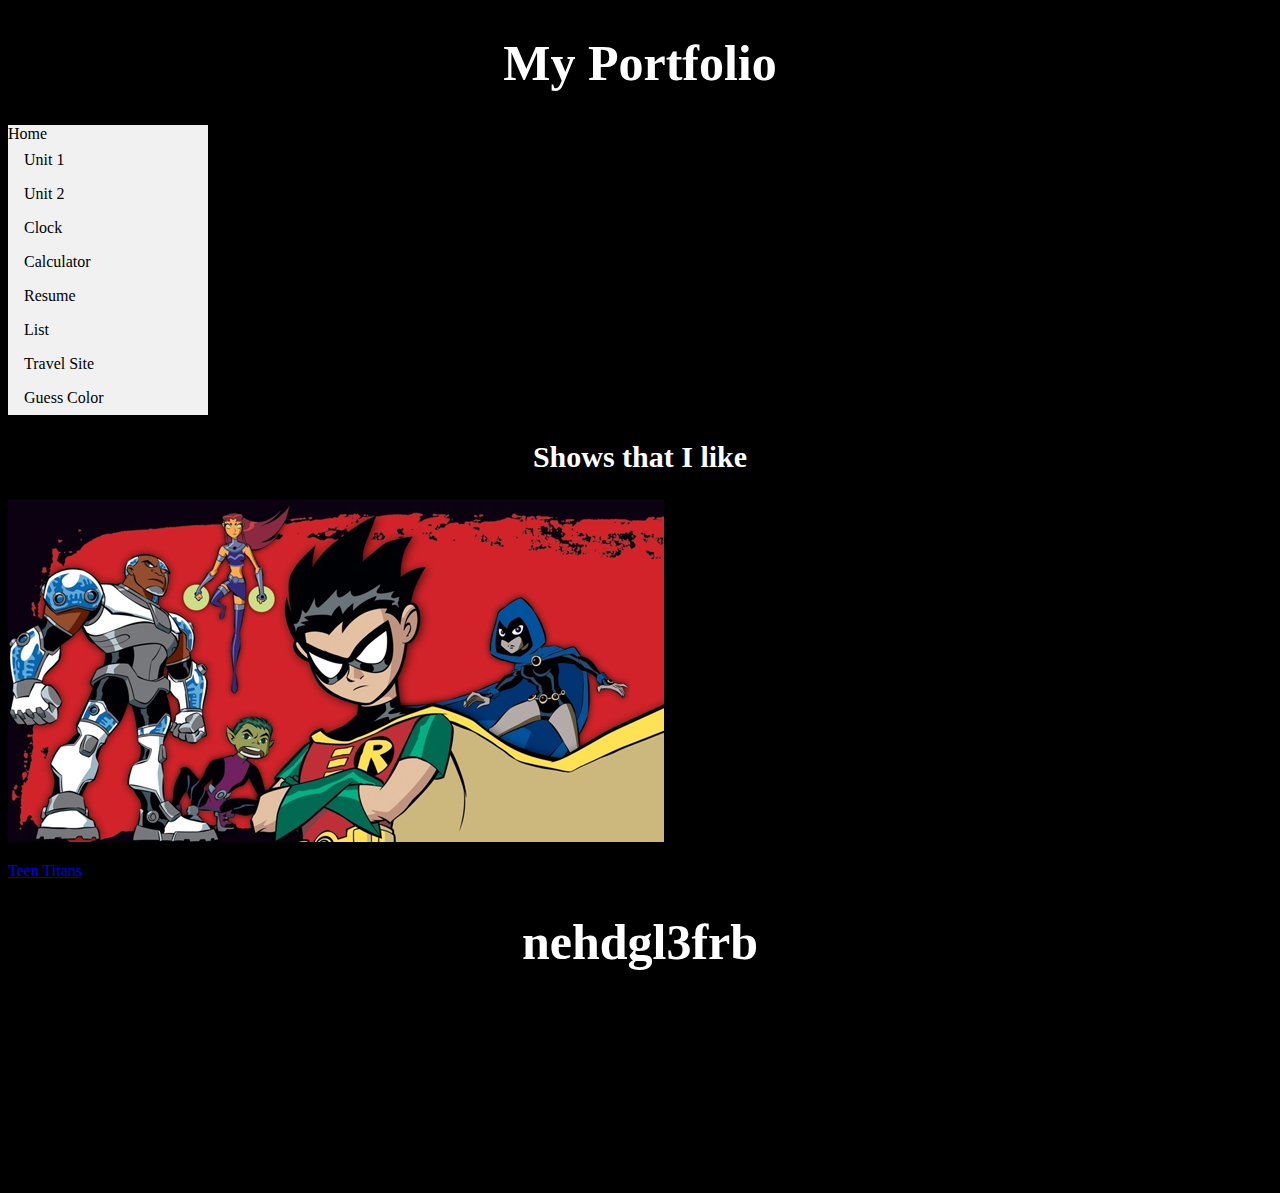
<file: index.html>
<!DOCTYPE html>
<html>
  <head>
    <title>My Portfolio</title>
    <link rel="stylesheet" type="text/css"href="hehe.css">
  </head>
  <body>
    <h1 id="top">My Portfolio</h1>
      <ul>
        <li style="active"> Home</a></li>
        <li><a href="Unit1.html">Unit 1</a></li>
        <li><a href="Unit2.html">Unit 2</a></li>
        <li><a href="clock.html">Clock</a></li>
        <li><a href="calculator.html">Calculator</a></li>
        <li><a href="https://edumar913.github.io/bruh.github.io/index.html">Resume</a></li>
        <li><a href="https://edumar913.github.io/list.github.io/">List</a></li>
        <li><a href="https://edumar913.github.io/tra.github.io/">Travel Site</a></li>
        <li><a href="https://edumar913.github.io/zoom.github.io/">Guess Color</a></li>
      </ul>



    <h2>Shows that I like </h2>
    <div>
      <img src="TT.jpg">
      <p><a href="https://en.wikipedia.org/wiki/Teen_Titans_(TV_series)">Teen Titans</a></p>
      <h1>nehdgl3frb
    </div>
      wbfjwwre
      kdfiurf
      <br>
      <br>
      <br>
      <br>
      <br>
      <br>
      <br>
      <br>
      <br>
      <br>
  </body>
</html>
</file>
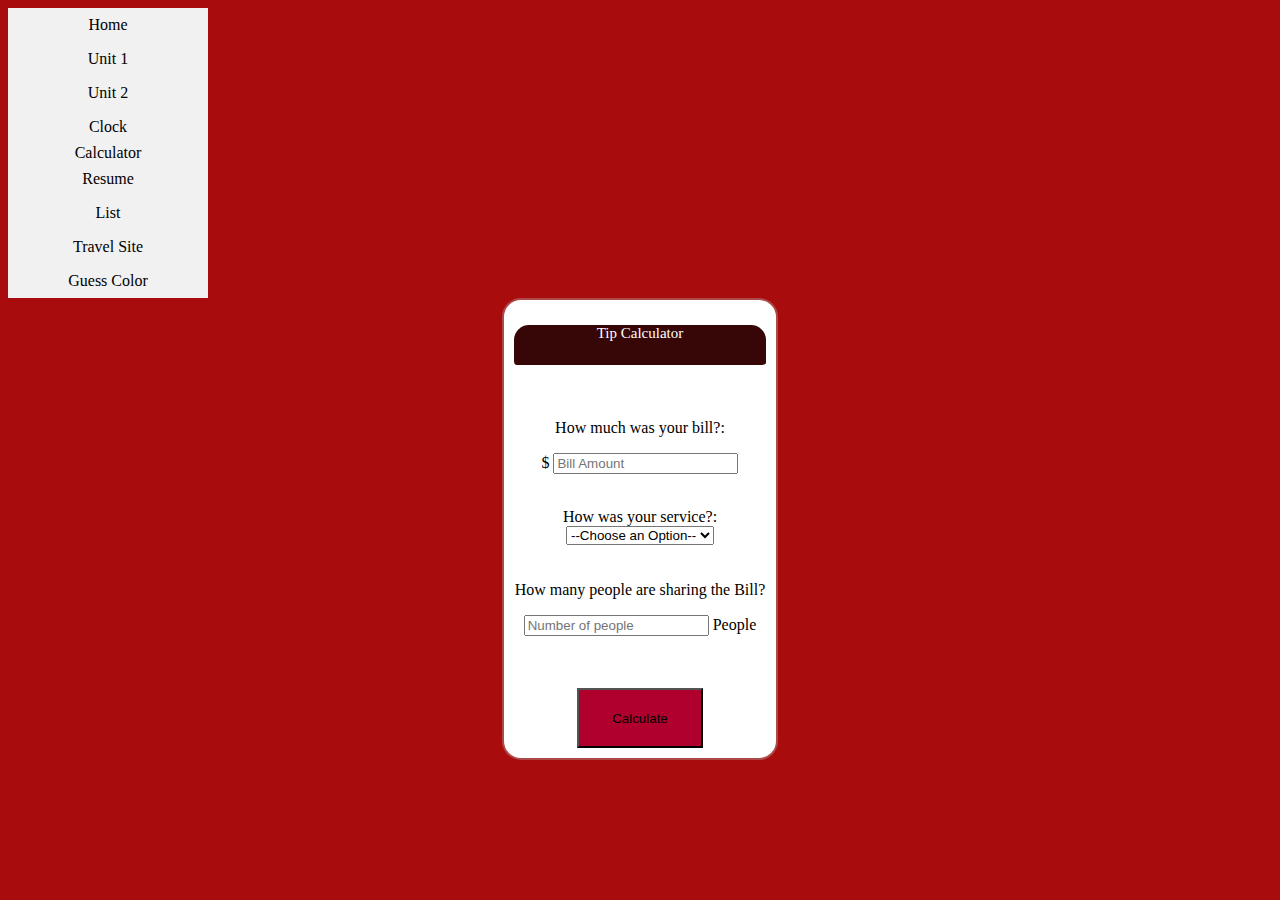
<file: calculator.html>
<!DOCTYPE html>
<html>
  <head>
    <title>My Portfolio</title>
    <link rel="stylesheet" type="text/css"href="haha.css">
    <link rel="cal.js">
  </head>
  <body>

      <ul>
        <li><a href="index.html"> Home</a></li>
        <li><a href="Unit1.html">Unit 1</a></li>
        <li><a href="Unit2.html">Unit 2</a></li>
        <li><a href="clock.html">Clock</a></li>
        <li style="active"> Calculator </li>
        <li><a href="https://edumar913.github.io/bruh.github.io/index.html">Resume</a></li>
        <li><a href="https://edumar913.github.io/list.github.io/">List</a></li>
        <li><a href="https://edumar913.github.io/tra.github.io/">Travel Site</a></li>
        <li><a href="https://edumar913.github.io/zoom.github.io/">Guess Color</a></li>
      </ul>

      <div class="w3-container w3-red">
        <div class="center">
          <div class="why">
            <p> Tip Calculator</p>
          </div>

          <form>
            <br><br><br>
              How much was your bill?:
            <br>
              <p> $ <input id="billamt" type="text" placeholder="Bill Amount"> </p>
            <br>
              How was your service?:
                <select id="serviceQual">
                  <option disabled selected >--Choose an Option--</option>
                  <option value="0.05">5&#37; &#45;  NO Good</option>
                  <option value="0.1">10&#37; &#45;  Good</option>
                  <option value="0.2">20&#37; &#45;  Great</option>
                  <option value="0.3">30&#37; &#45;  Amazing</option>
                </select>
              <br><br><br>
              How many people are sharing the Bill?
              <p>  <input id="peopleamt" type"text" placeholder="Number of people"> People</p>
            </form>
            <br><br>
            <div>
              <button class="jaja" id="calculate">Calculate</button>
            </div>

            <div id="totalTip">
              <sup>$</sup><span id="tip">0.00</span>
              <small id="each">each</small>
            </div>

        </div>
      </div>
      <script type="text/javascript" src="cal.js"> </script>
  </body>
</html>
</file>
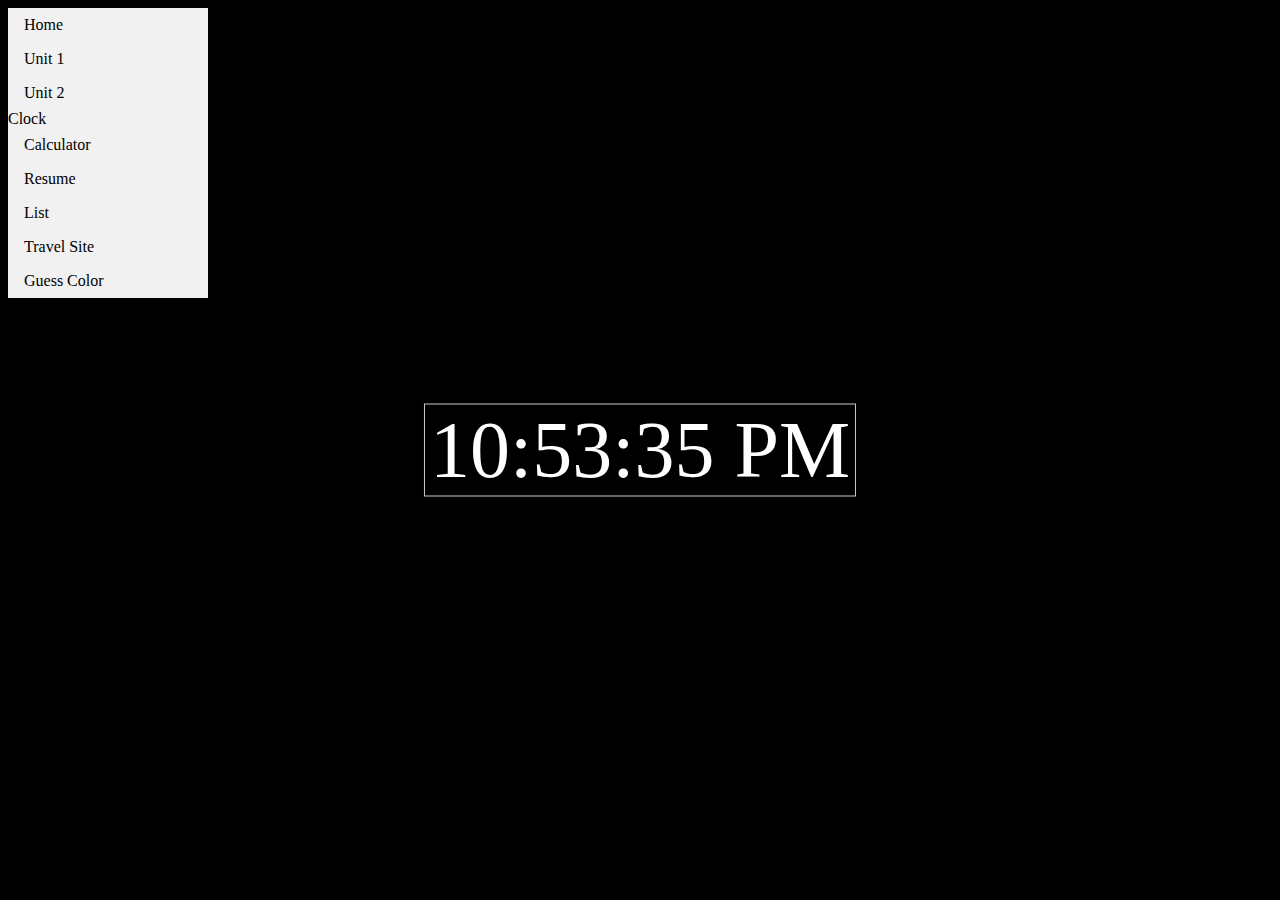
<file: clock.html>
<!DOCTYPE html>
<html>
	<head>
		<title>JS - Digital Clock</title>
		<style type="text/css">
		  body{
			  background: #000;
		  }
		</style>
		<link rel="stylesheet" type="text/css"href="hehe.css">
	</head>
	<body>
		<ul>
			<li><a href="index.html">Home</a></li>
			<li><a href="Unit1.html">Unit 1</a></li>
			<li><a href="Unit2.html">Unit 2</a></li>
			<li style="active">Clock</li>
			<li><a href="calculator.html">Calculator</a></li>
			<li><a href="https://edumar913.github.io/bruh.github.io/index.html">Resume</a></li>
			<li><a href="https://edumar913.github.io/list.github.io/">List</a></li>
			<li><a href="https://edumar913.github.io/tra.github.io/">Travel Site</a></li>
			<li><a href="https://edumar913.github.io/zoom.github.io/">Guess Color</a></li>
		</ul>

		<div id="MyClockDisplay" class="clock"></div>
		<script type="text/javascript">

			function showTime(){
				var date = new Date();
				var h = date.getHours(); // 0 - 23
				var m = date.getMinutes(); // 0 - 59
				var s = date.getSeconds(); // 0 - 59
				var session = "AM";

				if(h == 0){
					h = 12;
				}

				if(h > 12){
					h = h - 12;
					session = "PM";
				}

				h = (h < 10) ? "0" + h : h;
				m = (m < 10) ? "0" + m : m;
				s = (s < 10) ? "0" + s : s;

				var time = h + ":" + m + ":" + s + " " + session;
				document.getElementById("MyClockDisplay").innerText = time;
				document.getElementById("MyClockDisplay").textContent = time;

				setTimeout(showTime, 1000);
			}

			showTime();

		</script>
	</body>
</html>
</file>
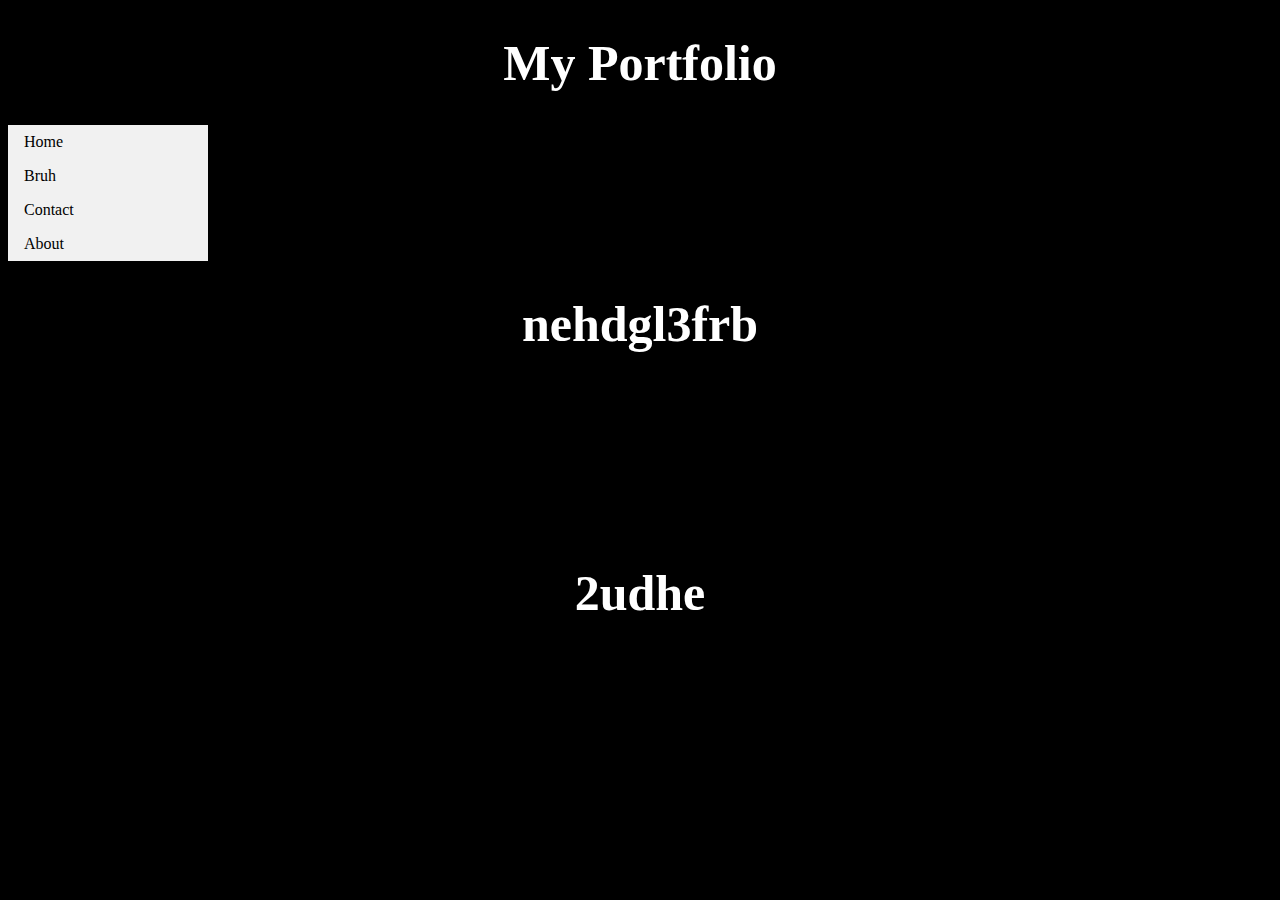
<file: Unit2.Html>
<!DOCTYPE html>
<html>
  <head>
    <title>My Portfolio</title>
    <link rel="stylesheet" type="text/css"href="hehe.css">
  </head>
  <body>
    <h1 id="top">My Portfolio</h1>
      <ul>
        <li><a href="Unit2.Html>Unit 2</a></li>
        <li><a href="#top">Home</a></li>
        <li><a href="#hehe">Bruh</a></li>
        <li><a href="contact.asp">Contact</a></li>
        <li><a href="about.asp">About</a></li>
      </ul>    <div>
      <h1>nehdgl3frb
    </div>
      wbfjwwre
      kdfiurf
      
      <br>
      <br>
      <br>
      <br>
      <br>
      <br>
      <br>
      <br>
      <h1 id="hehe">2udhe</h1>
      <br>
      <br>
  </body>
</html>
</file>
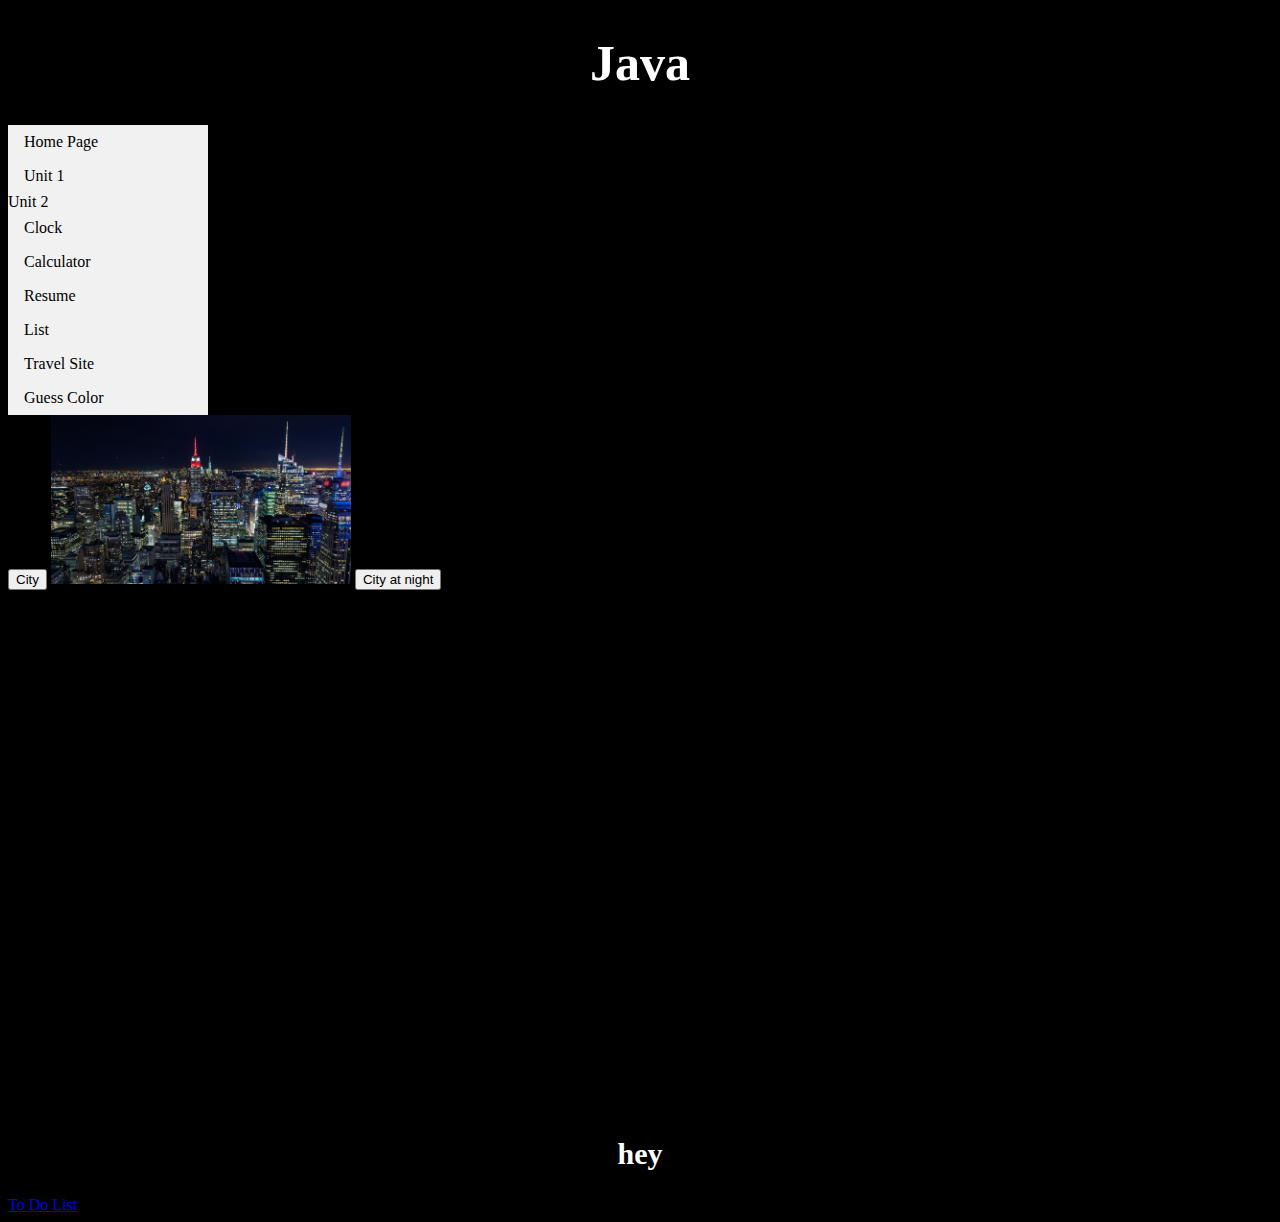
<file: Unit2.html>
<!DOCTYPE html>
<html>
  <head>
    <title>My Portfolio</title>
    <link rel="stylesheet" type="text/css"href="hehe.css">
  </head>
  <body>
        <h1>Java</h1>
      <ul>
        <li><a href="index.html">Home Page</a></li>
        <li><a href="Unit1.html">Unit 1</a></li>
        <li class="active"> Unit 2</li>
        <li><a href="clock.html"> Clock </a></li>
        <li><a href="calculator.html">Calculator</a></li>
        <li><a href="https://edumar913.github.io/bruh.github.io/index.html">Resume</a></li>
        <li><a href="https://edumar913.github.io/list.github.io/">List</a></li>
        <li><a href="https://edumar913.github.io/tra.github.io/">Travel Site</a></li>
        <li><a href="https://edumar913.github.io/zoom.github.io/">Guess Color</a></li>
      </ul>
    <div>

    </div>
    <button onclick="document.getElementById('myImage').src='NYC.jpg'">City</button>

    <img id="myImage" src="NYC2.jpg" style="width:300px">

    <button onclick="document.getElementById('myImage').src='NYC2.jpg'">City at night</button>

      <br><br><br><br><br><br><br><br><br><br><br><br><br><br><br><br><br><br><br><br><br><br><br><br><br><br><br><br><br><br>
      <h2>hey</h2>
    <a href="https://edumar913.github.io/list.github.io/">To Do List</a>
  </body>
</html>
</file>
<file: hehe.css>
body {
  background-color: black
}
h1 {
  color: white;
  text-align: center;
  font-size: 50px
}
h2 {
  text-align: center;
  color: white;
  font-size: 30px
}
p{
  color:white
}
ul {
  list-style-type: none;
  margin: 0;
  padding: 0;
  width: 200px;
  background-color: #f1f1f1;
  position: fixed;
  overflow: auto;
  position: sticky;
  top: 0;
}

li a {
  display: block;
  color: #000;
  padding: 8px 16px;
  text-decoration: none;
}
.jumbotron{
  background-repeat: no-repeat;
  background-size: cover;
  width: 1100px;
  height:300px;
  align: center
}
.item img {
  width:100%
}
.clock{
  position: absolute;
  top: 50%;
  left: 50%;
  transform: translateX(-50%) translateY(-50%);
  color: #fff;
  font-size: 80px;
  border: 1px solid #ccc;
  padding: 0px 5px 0px 5px;
</file>
<file: haha.css>
body{
  <meta name="viewport" content="width=device-width, initial-scale=1.0">;
  background-color: #A80C0C;
  text-align: center;
}
ul {
  list-style-type: none;
  margin: 0;
  padding: 0;
  width: 200px;
  background-color: #f1f1f1;
  position: fixed;
  overflow: auto;
  position: sticky;
  top: 0;
}

li a {
  display: block;
  color: #000;
  padding: 8px 16px;
  text-decoration: none;
}
.center {
  margin: auto;
  width: 20%;
  border: 3px;
  padding: 10px;
  background-color: white;
  border: 2px solid #AD4A4A;
  border-radius: 19px;
}
.jaja{
  background-color:#b0002e;
  height: 60px;
  width:50%;
}
.why{
  background-color:#370707;
  color:white;
  border-radius: 15px;
  border-bottom-right-radius: 6px 2px;
  border-bottom-left-radius:  3px 4px;
  height:40px;
  font-size: 15px;

}
</file>
